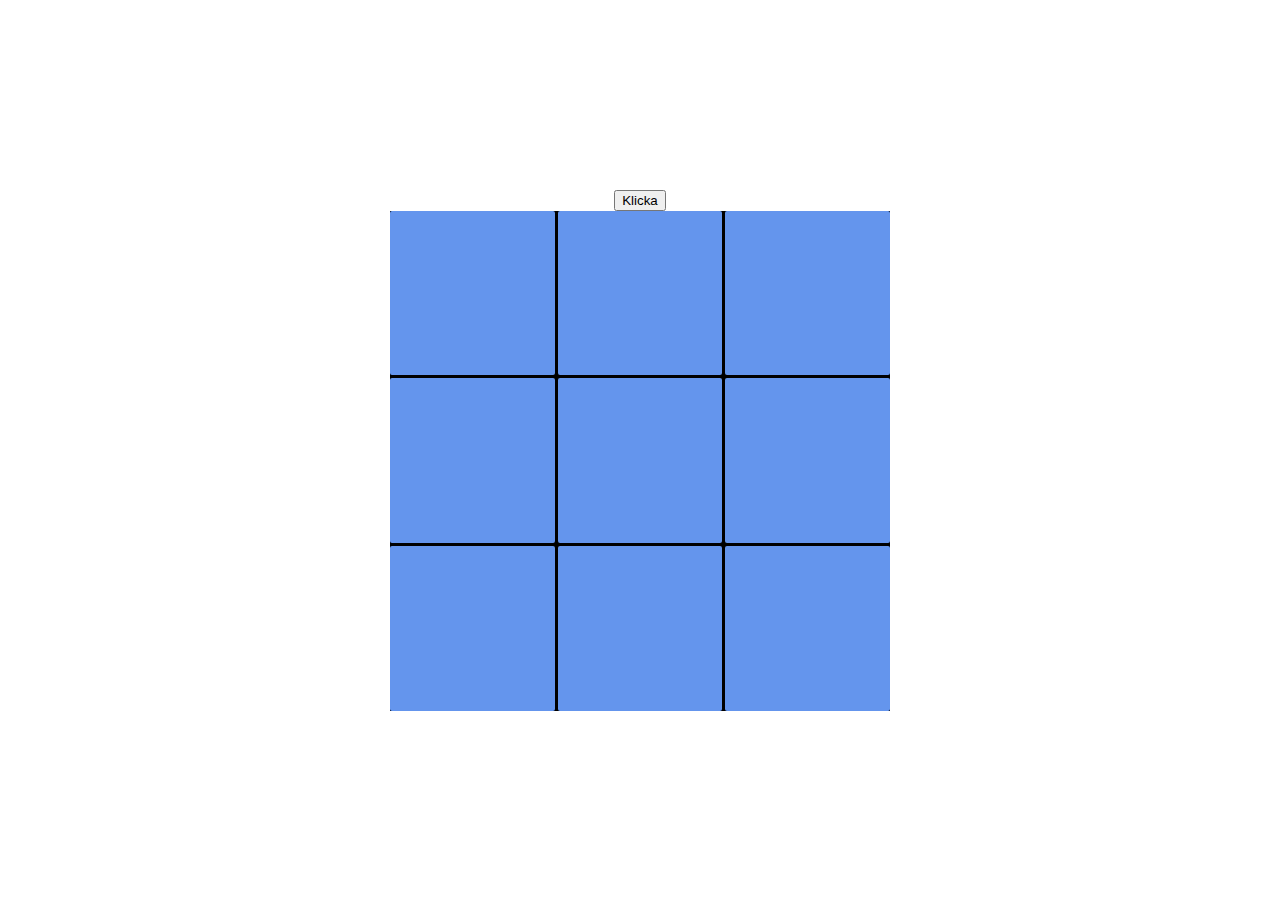
<file: index.html>
<!DOCTYPE html>
<html lang="en">
<head>
    <meta charset="UTF-8">
    <meta http-equiv="X-UA-Compatible" content="IE=edge">
    <meta name="viewport" content="width=device-width, initial-scale=1.0">
    <link rel="stylesheet" href="main.css">
    <script src="script.js" defer></script>
    <title>JavaScript</title>
</head>
<body>



    <main>
        <button id="btn">Klicka</button>
        <div class="board-container">
            <div class="box"></div>
            <div class="box"></div>
            <div class="box"></div>
            <div class="box"></div>
            <div class="box"></div>
            <div class="box"></div>
            <div class="box"></div>
            <div class="box"></div>
            <div class="box"></div>
        </div>


    </main>
    
</body>
</html>
</file>
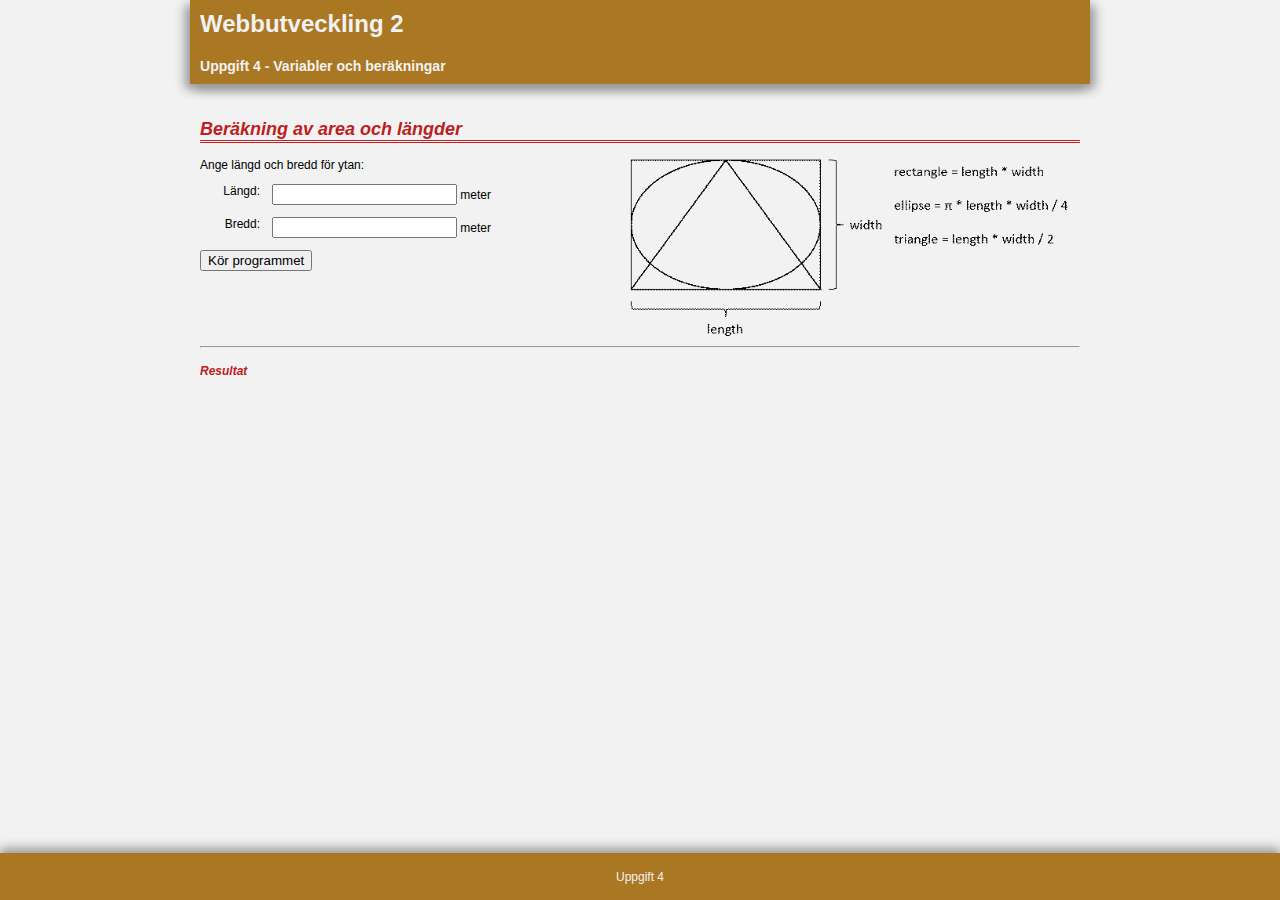
<file: Uppgift4/index.htm>
<!doctype html>
<html>
<head>
	<meta charset="UTF-8">
	<title>Uppgift 4 - Variabler och beräkningar</title>
	<link rel="stylesheet" type="text/css" href="main.css">
	<script type="text/javascript" src="script.js" defer></script>
</head>

<body>
	<header>
		<h1>Webbutveckling 2</h1>
		<h3>Uppgift 4 - Variabler och beräkningar</h3>
	</header>
	<main>
		<h2>Beräkning av area och längder</h2>
		<img src="pics/shapes.png" alt="Form för rektangel, ellips och triangel">
		<p>Ange längd och bredd för ytan:</p>
		<form id="inputForm"> <!-- Textfält för att ge indata -->
			<label for="input1">Längd:</label><p><input type="text" id="input1"> meter</p>
			<label for="input2">Bredd:</label><p><input type="text" id="input2"> meter</p>
			<button type="button" id="runBtn">Kör programmet</button>
		</form>
		<hr>
		<h4>Resultat</h4>
		<section id="result"></section> <!-- Resultatet av programmet ska skrivas i detta div-element. -->
	</main>
	<footer>
		<p>Uppgift 4</p>
	</footer>
</body>
</html>
</file>
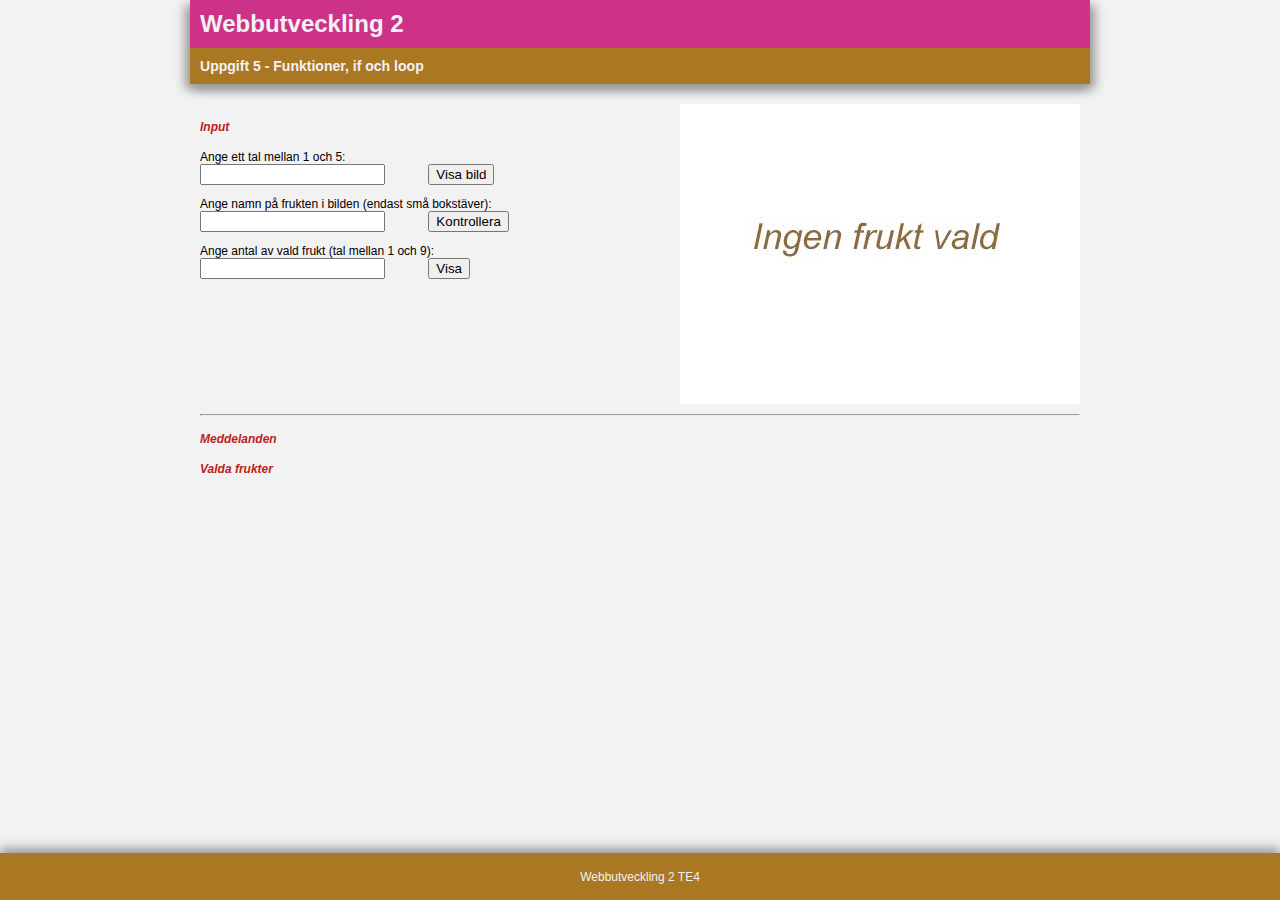
<file: Uppgift5/index.htm>
<!doctype html>
<html>
<head>
	<meta charset="UTF-8">
	<title>Uppgift 5 - Funktioner, if och loop</title>
	<link rel="stylesheet" type="text/css" href="style.css">
	<script type="text/javascript" src="script.js"></script>
</head>

<body>
	<header>
		<h1>Webbutveckling 2</h1>
		<h3>Uppgift 5 - Funktioner, if och loop</h3>
	</header>
	<main>
		<img src="pics/nofruit.jpg" alt="frukt" id="fruitImg">
		<h4>Input</h4>
		<form id="inputForm">
			<p><label>Ange ett tal mellan 1 och 5:<br><input type="text" id="input1"></label> 
				<button type="button" id="btn1">Visa bild</button></p>
			<p><label>Ange namn på frukten i bilden (endast små bokstäver):<br><input type="text" id="input2"></label> 
				<button type="button" id="btn2">Kontrollera</button></p>
			<p><label>Ange antal av vald frukt (tal mellan 1 och 9):<br><input type="text" id="input3"></label> 
				<button type="button" id="btn3">Visa</button></p>
		</form>
		<hr>
		<h4>Meddelanden</h4>
		<div id="message"></div>
		<h4>Valda frukter</h4>
		<div id="selectedFruits"></div>
	</main>
	<footer>
		<p>Webbutveckling 2 TE4</p>
	</footer>
</body>
</html>
</file>
<file: main.css>
html, body {
    min-height: 100vh;
    margin: 0;
    padding: 0;
}

main {
    min-height: 100vh;
    display: flex;
    flex-direction: column;
    justify-content: center;
    align-items: center;
}

.board-container {
    background-color: black;
    display: grid;
    width: 500px;
    height: 500px;
    grid-template-columns: repeat(3, 1fr);
    grid-template-rows: repeat(3, 1fr);
    grid-gap: 3px;
}

.box {
    background-color: cornflowerblue;
    border-radius: 2px;
    display: flex;
    align-items: center;
    justify-content: center;
    font-size: 40px;
    color: white;
}
</file>
<file: Uppgift4/main.css>
@charset "UTF-8";

/* ----- Förberedande stilar ----- */
html, body, header, nav, main, footer, div, section, article, aside {margin:0; padding:0;}
header, nav, main, footer, section, article, aside {display:block;}

a {color:#000;}
a:link, a:visited {}
a:hover, a:active {background-color:#fc6;}

/* ----- Stil för layout ----- */
html, body {height: 100%;}

body {background-color:#f2f2f2; color:#000; font-family:Verdana, Geneva, sans-serif; font-size:12px;
	display:grid;
	grid-template-rows: min-content auto min-content;
	grid-template-columns: auto minmax(300px,900px) auto;
	grid-template-areas:
		".	header	."
		".	main	."
		"footer	footer	footer";}

header {grid-area:header; background-color:#a72; color:#f2f2f2;box-shadow:5px 5px 10px #999, -5px 5px 10px #999; margin-bottom:10px;}
header h1 {background-color:#a72;}
header h1, header h2, header h3 {margin:0; padding:10px;}

main {grid-area:main; padding:10px;}
main h2, main h3, main h4 {color:#bc1e21; font-style: italic;}
main h2 {border-bottom:3px double #bc1e21;}

footer {grid-area:footer; background-color:#a72; color:#f2f2f2;border-top:1px solid #a72; box-shadow:0px -5px 10px #999;
	padding:4px; text-align:center;}

hr {clear:both;}

@media screen and (max-width:400px) {
	header h1, header h2, header h3 {font-size:1em;}
}

/* ----- Stil för innehåll i exemplet ----- */

img {float:right; width:450px; margin-left:40px; max-width:100%;}

#inputForm {padding-bottom:10px;}
#inputForm label {float:left; width:60px; text-align:right; margin-right:1em;}

@media screen and (max-width:800px) {
	img {float:none; margin-left:0;}
}
</file>
<file: Uppgift5/style.css>
@charset "UTF-8";

/* ----- Förberedande stilar ----- */
html, body, header, nav, main, footer, div, section, article, aside {margin:0; padding:0;}
header, nav, main, footer, section, article, aside {display:block;}

a {color:#000;}
a:link, a:visited {}
a:hover, a:active {background-color:#a76;}

/* ----- Stil för layout ----- */
html, body {height: 100%;}

body {background-color:#f2f2f2; color:#000; font-family:Verdana, Geneva, sans-serif; font-size:12px;
	display:grid;
	grid-template-rows: min-content auto min-content;
	grid-template-columns: auto minmax(300px,900px) auto;
	grid-template-areas:
		".	header	."
		".	main	."
		"footer	footer	footer";}

header {grid-area:header; background-color:#a72; color:#f2f2f2; box-shadow:5px 5px 10px #999, -5px 5px 10px #999; margin-bottom:10px;}
header h1 {background-color:#c38;}
header h1, header h2, header h3 {margin:0; padding:10px;}

main {grid-area:main; padding:10px;}
main h2, main h3, main h4 {color:#bc1e21; font-style: italic;}
main h2 {border-bottom:3px double #bc1e21;}

footer {grid-area:footer; background-color:#a72; color:#f2f2f2; border-top:1px solid #a72; box-shadow:0px -5px 10px #999;
	padding:4px; text-align:center;}

hr {clear:both;}

@media screen and (max-width:400px) {
	header h1, header h2, header h3 {font-size:1em;}
}

/* ----- Stil för innehåll i exemplet ----- */

#inputForm {padding-bottom:10px;}
#inputForm button {margin-left:40px;}

#fruitImg {float:right; margin-bottom:10px;}

#selectedFruits img {width:70px; margin-right:5px;}

@media screen and (max-width:740px) {
	#fruitImg {float:none; width:250px;}
}
</file>
